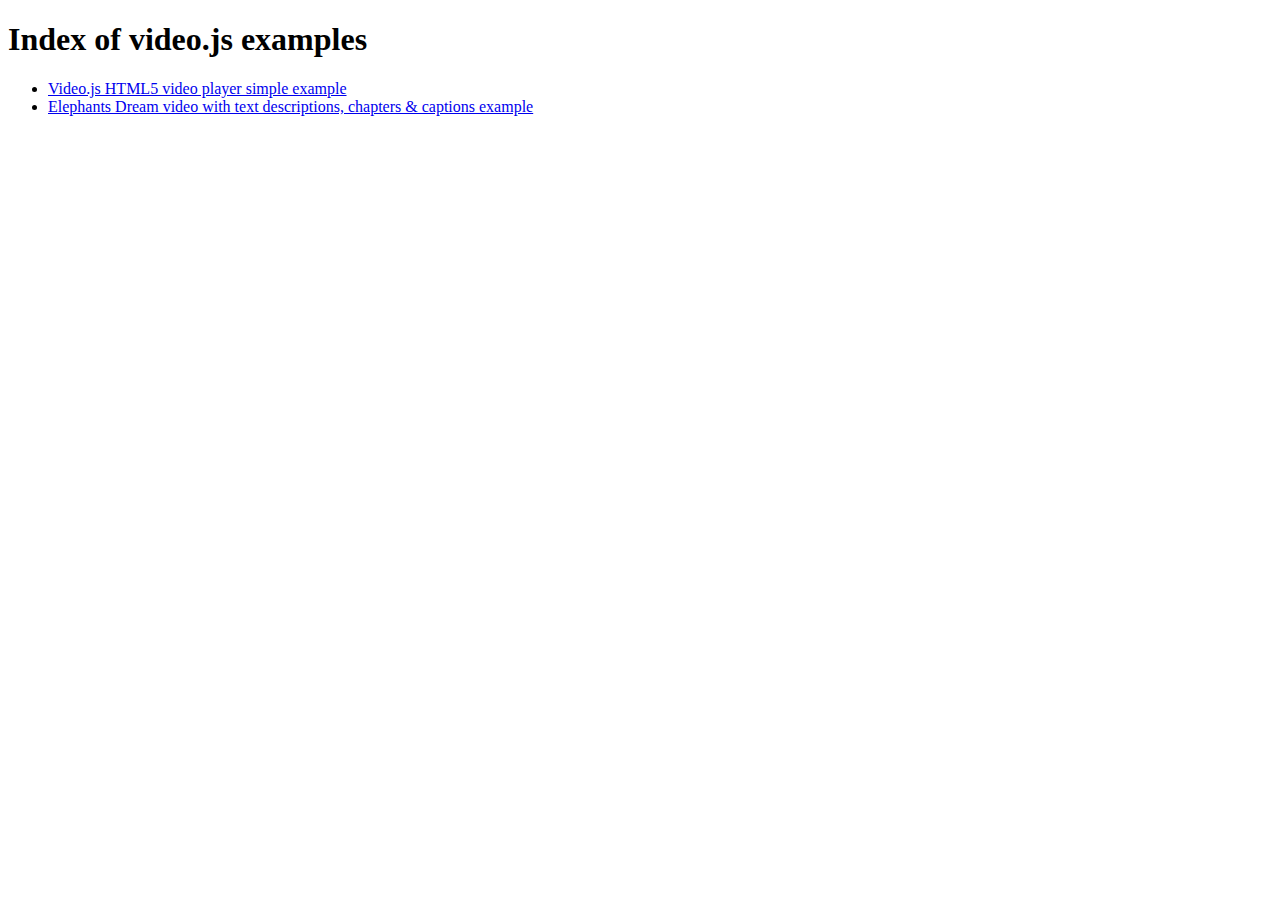
<file: video-js-8.6.1/examples/index.html>
<!DOCTYPE html>
<html lang="en">

<head>
  <meta charset="utf-8" />
  <title>Index of video.js examples</title>
</head>
<body>

  <h1>Index of video.js examples</h1>
  <ul>
    <li><a href="simple-embed">Video.js HTML5 video player simple example</a></li>
    <li><a href="elephantsdream">Elephants Dream video with text descriptions, chapters &amp; captions example</a></li>
  </ul>

</body>

</html>
</file>
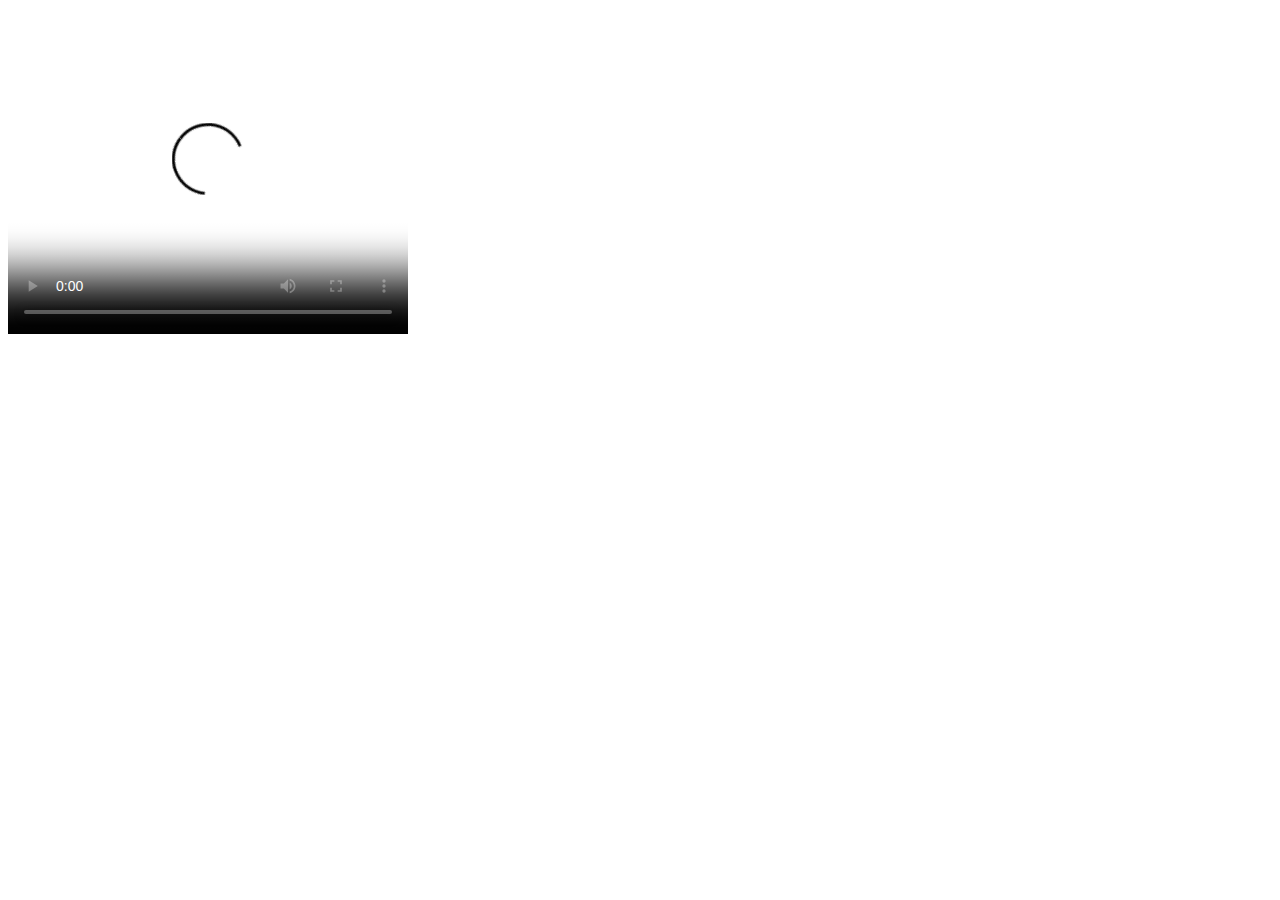
<file: video-js-8.6.1/examples/elephantsdream/index.html>
<!DOCTYPE html>
<html lang="en">
<head>

  <meta charset="utf-8" />
  <title>Video.js Text Descriptions, Chapters &amp; Captions Example</title>

  <link href="C:/Users/Ollie/OneDrive/Pictures/sites/Rebuilt Google Video Player/video-js-8.6.1/video-js.min.css" rel="stylesheet">
  <script src="C:/Users/Ollie/OneDrive/Pictures/sites/Rebuilt Google Video Player/video-js-8.6.1/video.min.js"></script>
  <script src="//domain.com/path-to/videojs/video.min.js"></script>
  <script src="//domain.com/path-to/videojs/nuevo.min.js"></script>
  <script>
   var player = videojs('player_1'); 
   player.nuevo({
		   option1: option1 value,
	 	   option2: option2 value
   	   });
   });
  </script>

</head>
<body>

  <!-- NOTE: we have to disable native Text Track support for the HTML5 tech,
             since even HTML5 video players with native Text Track support
             don't currently support 'description' text tracks in any
             useful way! Currently this means that iOS will not display
            ANY text tracks -->
    <video id="player_1" class="video-js vjs-default-skin" controls preload="auto" width="400" height="326"
      data-setup='{ "html5" : { "nativeTextTracks" : false } }'
      poster="C:/Users/Ollie/OneDrive/Pictures/sites/Rebuilt Google Video Player/Textures/thumbnail.png">

    <source src="C:/Users/Ollie/OneDrive/Pictures/sites/Rebuilt Google Video Player/Textures/video.mp4" type="video/mp4">
    <source src="C:/Users/Ollie/OneDrive/Pictures/sites/Rebuilt Google Video Player/Textures/video.ogg" type="video/ogg">

    <track kind="captions" src="captions.en.vtt" srclang="en" label="English" default>
    <track kind="captions" src="captions.sv.vtt" srclang="sv" label="Swedish">
    <track kind="captions" src="captions.ru.vtt" srclang="ru" label="Russian">
    <track kind="captions" src="captions.ja.vtt" srclang="ja" label="Japanese">
    <track kind="captions" src="captions.ar.vtt" srclang="ar" label="Arabic">

    <track kind="descriptions" src="descriptions.en.vtt" srclang="en" label="English">

    <track kind="chapters" src="chapters.en.vtt" srclang="en" label="English">

    <p class="vjs-no-js">To view this video please enable JavaScript, and consider upgrading to a web browser that <a href="https://videojs.com/html5-video-support/" target="_blank">supports HTML5 video</a></p>
  </video>

</body>

</html>
</file>
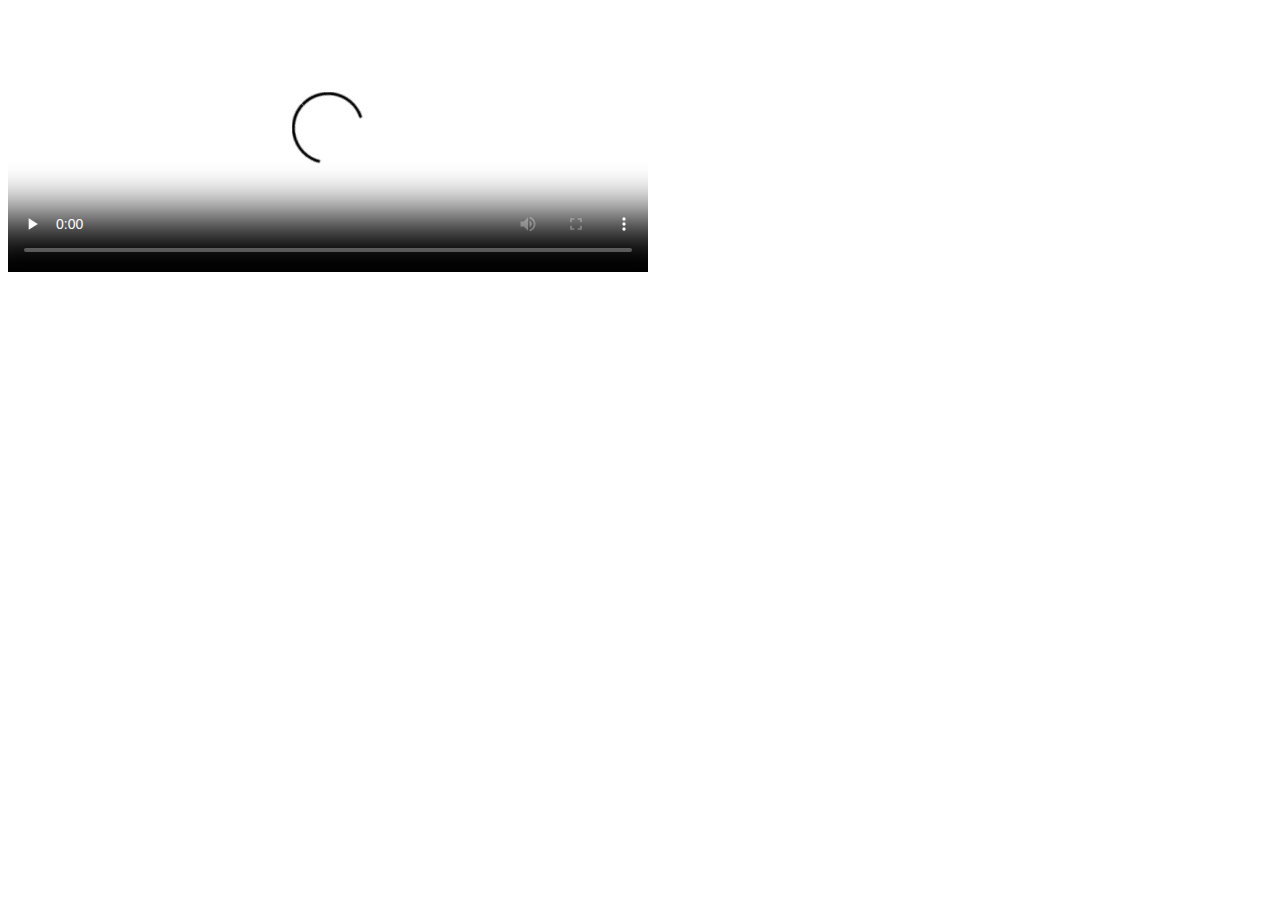
<file: video-js-8.6.1/examples/simple-embed/index.html>
<!DOCTYPE html>
<html lang="en">
<head>

    <title>Video.js | HTML5 Video Player</title>
    <link href="http://vjs.zencdn.net/7.0/video-js.min.css" rel="stylesheet">
    <script src="http://vjs.zencdn.net/7.0/video.min.js"></script>

</head>
<body>

  <video id="example_video_1" class="video-js" controls preload="none" width="640" height="264" poster="http://vjs.zencdn.net/v/oceans.png" data-setup="{}">
    <source src="http://vjs.zencdn.net/v/oceans.mp4" type="video/mp4">
    <source src="http://vjs.zencdn.net/v/oceans.webm" type="video/webm">
    <source src="http://vjs.zencdn.net/v/oceans.ogv" type="video/ogg">
    <track kind="captions" src="../shared/example-captions.vtt" srclang="en" label="English">
    <track kind="subtitles" src="../shared/example-captions.vtt" srclang="en" label="English">
    <p class="vjs-no-js">To view this video please enable JavaScript, and consider upgrading to a web browser that <a href="https://videojs.com/html5-video-support/" target="_blank">supports HTML5 video</a></p>
  </video>

</body>

</html>
</file>
